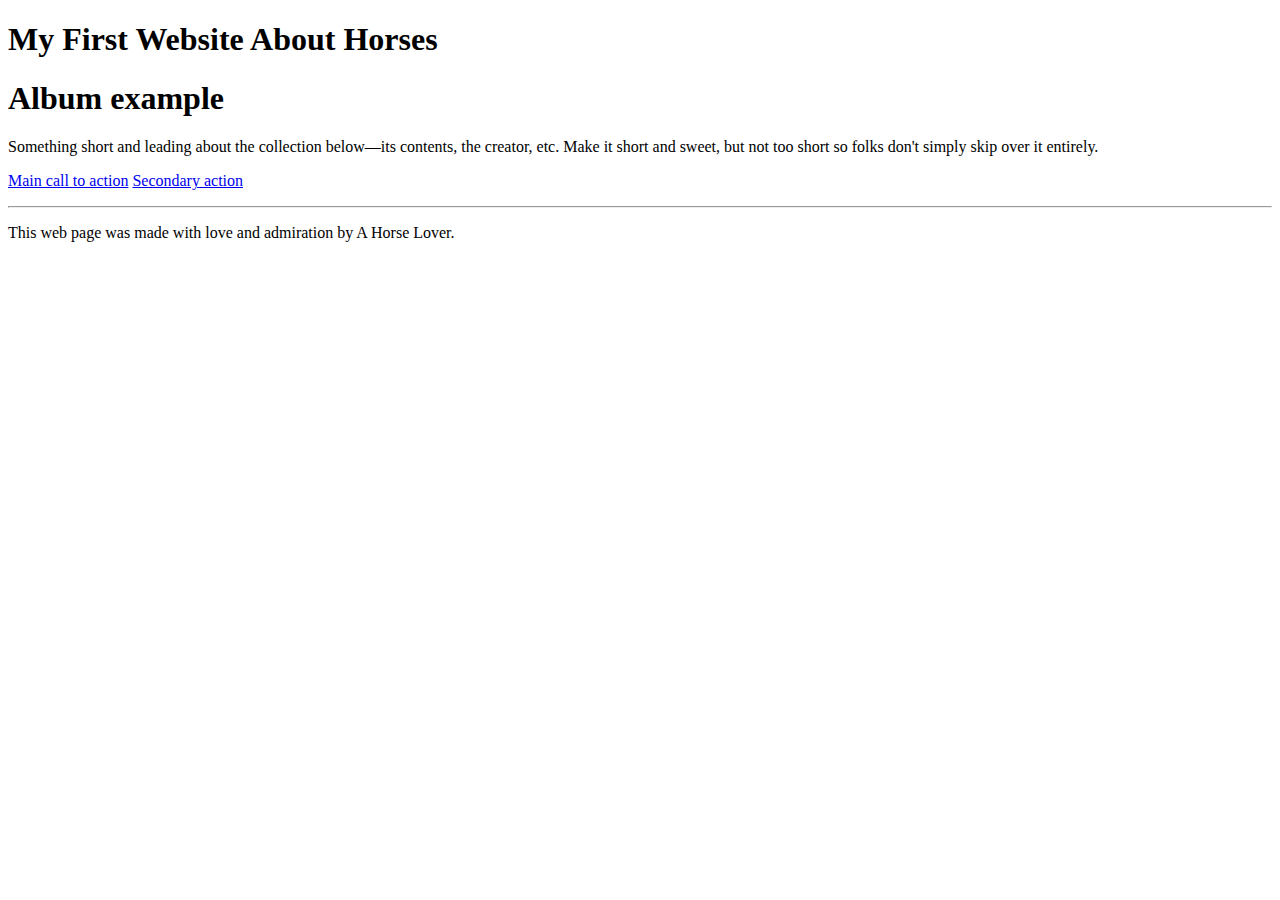
<file: BasicScene/index1.html>
<!doctype html>
<html lang="en">
  <head>
    <meta charset="utf-8">
    <meta name="viewport" content="width=device-width, initial-scale=1, shrink-to-fit=no">
    <meta name="description" content="">
    <meta name="author" content="">
    <link rel="stylesheet" href="https://stackpath.bootstrapcdn.com/bootstrap/4.1.3/css/bootstrap.min.css" integrity="sha384-MCw98/SFnGE8fJT3GXwEOngsV7Zt27NXFoaoApmYm81iuXoPkFOJwJ8ERdknLPMO" crossorigin="anonymous">
    <title>My First Website About Horses</title>
  </head>

  <style>
      body {
          overflow: auto !important;
      }
      .widget-container {
        width: 100vw;
      }

  </style>

  <body>
    <nav class="navbar navbar-dark bg-dark">
      <div class="container">
        <h1 class="navbar-brand mb-0">My First Website About Horses</h1>
      </div>
    </nav>

    <section class="jumbotron text-center">
      <div class="container">
        <h1 class="jumbotron-heading">Album example</h1>
        <p class="lead text-muted">Something short and leading about the collection below—its contents, the creator, etc. Make it short and sweet, but not too short so folks don't simply skip over it entirely.</p>
        <p>
          <a href="/" class="btn btn-primary">Main call to action</a>
          <a href="/" class="btn btn-outline-secondary bg-white">Secondary action</a>
        </p>
      </div>
    </section>

    <div class="album text-muted">
          <div class="col-md-auto">
            <div id="widget-container"></div>
          </div>
    </div>

    <hr>
    <footer class="text-muted">
      <div class="container">
        <p>This web page was made with love and admiration by A Horse Lover.</p>
      </div>
    </footer>
  
    <script id="landvaultWidget" src="./widget.js" experienceID='64f09805dd6c02000825c181'>
    </script>
  </body>
</html>
</file>
